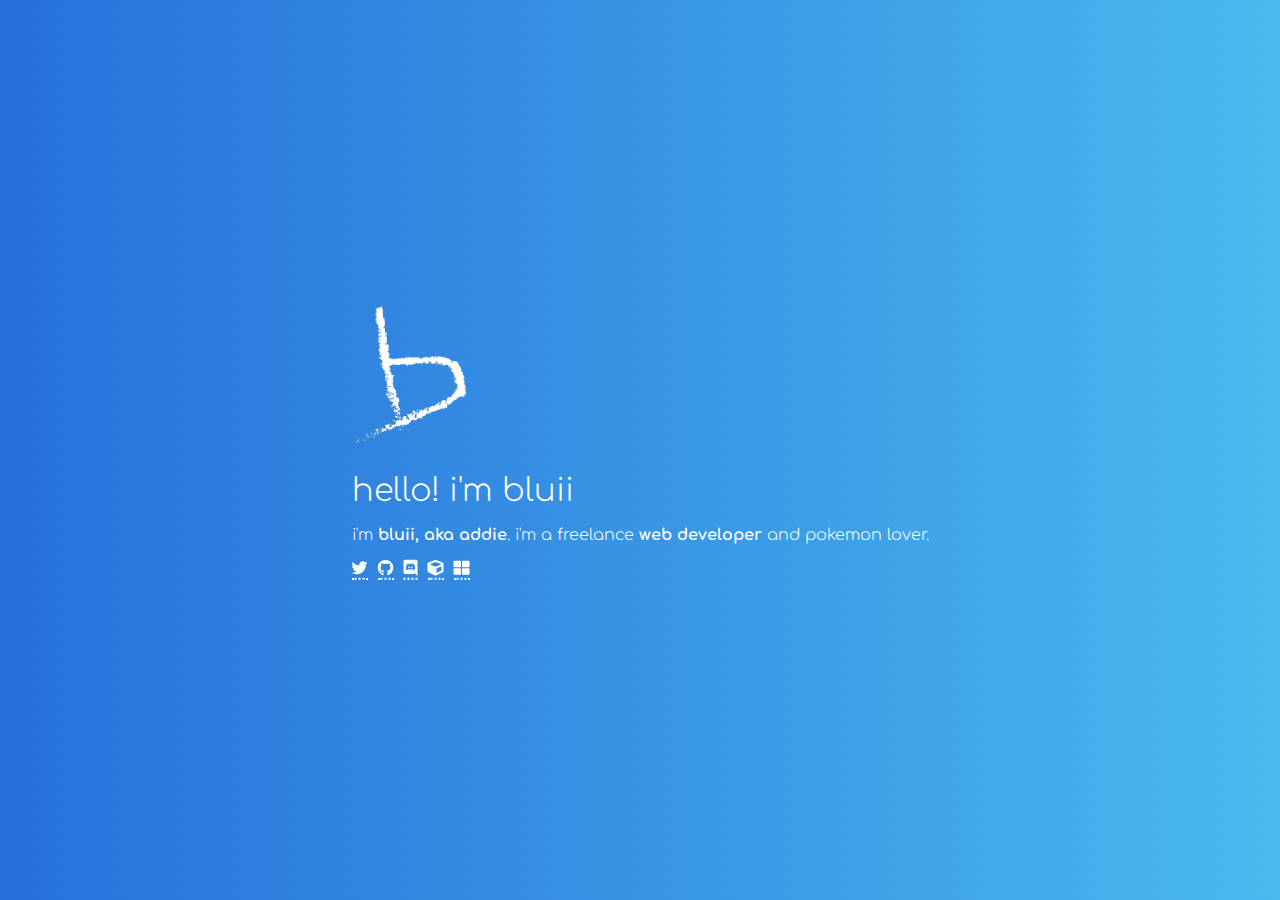
<file: index.html>
<!DOCTYPE html>
<html lang="en">
<head>
    <title>bluii</title>
    <link rel="shortcut icon" href="assets/img/favicon.ico" type="image/x-icon">
    <link rel="icon" href="assets/img/favicon.ico" type="image/x-icon">

    <meta charset="utf-8">
    <meta http-equiv="X-UA-Compatible" content="IE=edge">
    <meta name="viewport" content="width=device-width, initial-scale=1">
    <meta name="keywords" content="bluii,addie,maddison">

    <meta property="og:site_name" content="bluii"/>
    <meta property="og:description" content="bluii's website, portfolio, social links and other content." >
    <meta property="og:type" content="website"/>
    <meta property="og:url" content="https://bluiidev.github.io"/>
    <meta property="og:title" content="bluii"/>
    
    <link href="assets/css/main.css" rel="stylesheet" type="text/css">
    <link href="assets/css/icons.css" rel="stylesheet" type="text/css">
</head>
<body id="homepage">
    <div class="home">
        <div class="image">
            <img src="assets/img/logo-light.png" alt="bluii" width="115" height="142"/>
        </div>
        <h1>hello! i'm bluii</h1><br>
        <p>i'm <b>bluii, aka addie</b>. i'm a freelance <b>web developer</b> and pokemon lover.<br>
            <div class="tooltip"><a href="https://twitter.com/itzbluii"><i class="fab fa-twitter fa-1x"></i></a>
            <span class="tooltip-text">@itzbluii</span></div>&nbsp;
            <div class="tooltip"><a href="https://github.com/bluiidev"><i class="fab fa-github fa-1x"></i></a>
            <span class="tooltip-text">@bluiidev</span></div>&nbsp;
            <div class="tooltip"><a href="https://discord.gg/fAAct2z"><i class="fab fa-discord fa-1x"></i></a>
            <span class="tooltip-text">bluii#7410</span></div>&nbsp;
            <div class="tooltip"><a href="https://www.mc-market.org/members/104417/"><i class="fas fa-cube fa-1x"></i></a>
            <span class="tooltip-text">bluii</span></div>&nbsp;
            <div class="tooltip"><a href="portfolio/"><i class="fas fa-th-large fa-1x"></i></i></a>
            <span class="tooltip-text">portfolio</span></div>&nbsp;
    </p></div>
    <script src="assets/js/icons.js"></script>
</body>
</html>
</file>
<file: assets/css/main.css>
@import url('https://fonts.googleapis.com/css?family=Comfortaa:300,700');

* {
    font-family: 'Comfortaa', cursive;
    font-weight: 300;
}

b {
    font-weight: 700;
}

a {
    text-decoration: none;
    color: #ffffff;
}

#homepage {
    background: linear-gradient(135deg, #276fdb, #49baee);
    color: #ffffff !important;

    display: flex;
    justify-content: center;
    align-items: center;
}

.home {
    position: absolute;
    top: 50%; left: 50%;
    transform: translate(-50%,-50%);
}

.home .img {
    margin-right: 26px;
}

.home h1 {
    margin-bottom: -16px;
}

.home a {
    border-bottom: 2px dotted #ffffff;
    transition: 0.2s linear;
}

.home a:hover {
    color: #383838 !important;
    border-bottom: 2px dotted #383838;
}

.tooltip {
    position: relative;
    display: inline-block;
}

.tooltip .tooltip-text {
    visibility: hidden;
    width: 120px;
    background-color: #383838;
    color: #fff;
    text-align: center;
    padding: 5px 0;
    border-radius: 6px;
    margin-bottom: 6px;

    position: absolute;
    z-index: 1;
    width: 120px;
    bottom: 100%;
    left: 50%; 
    margin-left: -60px;

    opacity: 0;
    transition: opacity 0.3s linear;
}

.tooltip:hover .tooltip-text {
    visibility: visible;
    opacity: 0.9;
}

#otherpage {
    margin: 0; padding: 0;
    left: 0; top: 0;
    width: 100%; height: 100%;
}

#portfolio {padding: 12px 20px;}
#portfolio-desc {margin-top: -12px; max-width: 350px;}
.portfolio-btn {
    transition: 0.1s linear;
    padding: 12px 26px;
    text-decoration: none;
    font-size: 14px;
    background: linear-gradient(135deg, #276fdb, #49baee);
}
.portfolio-btn:active {padding: 16px 32px;}

.nav {
    background: linear-gradient(135deg, #276fdb, #49baee);
    color: #ffffff !important;

    padding: 24px 36px;
}
.nav a {
    transition: 0.2s linear;
    padding: 0px 4px;
    text-decoration: none;
    font-size: 22px;
}
.left {float:left;} .right {float:right;}

.flex {
    display: flex;
    flex-wrap: nowrap;
    justify-content: center;
    align-items: center;
}
.flex>div {
    margin: 0px 24px;
}
</file>
<file: assets/css/icons.css>
/*!
 * Font Awesome Free 5.0.0 by @fontawesome - http://fontawesome.com
 * License - http://fontawesome.com/license (Icons: CC BY 4.0, Fonts: SIL OFL 1.1, Code: MIT License)
 */
svg:not(:root).svg-inline--fa {
  overflow: visible; }

.svg-inline--fa {
  display: inline-block;
  font-size: inherit;
  height: 1em;
  overflow: visible;
  vertical-align: -.125em; }
  .svg-inline--fa.fa-lg {
    vertical-align: -.225em; }
  .svg-inline--fa.fa-w-1 {
    width: 0.0625em; }
  .svg-inline--fa.fa-w-2 {
    width: 0.125em; }
  .svg-inline--fa.fa-w-3 {
    width: 0.1875em; }
  .svg-inline--fa.fa-w-4 {
    width: 0.25em; }
  .svg-inline--fa.fa-w-5 {
    width: 0.3125em; }
  .svg-inline--fa.fa-w-6 {
    width: 0.375em; }
  .svg-inline--fa.fa-w-7 {
    width: 0.4375em; }
  .svg-inline--fa.fa-w-8 {
    width: 0.5em; }
  .svg-inline--fa.fa-w-9 {
    width: 0.5625em; }
  .svg-inline--fa.fa-w-10 {
    width: 0.625em; }
  .svg-inline--fa.fa-w-11 {
    width: 0.6875em; }
  .svg-inline--fa.fa-w-12 {
    width: 0.75em; }
  .svg-inline--fa.fa-w-13 {
    width: 0.8125em; }
  .svg-inline--fa.fa-w-14 {
    width: 0.875em; }
  .svg-inline--fa.fa-w-15 {
    width: 0.9375em; }
  .svg-inline--fa.fa-w-16 {
    width: 1em; }
  .svg-inline--fa.fa-w-17 {
    width: 1.0625em; }
  .svg-inline--fa.fa-w-18 {
    width: 1.125em; }
  .svg-inline--fa.fa-w-19 {
    width: 1.1875em; }
  .svg-inline--fa.fa-w-20 {
    width: 1.25em; }
  .svg-inline--fa.fa-pull-left {
    margin-right: .3em;
    width: auto; }
  .svg-inline--fa.fa-pull-right {
    margin-left: .3em;
    width: auto; }
  .svg-inline--fa.fa-border {
    height: 1.5em; }
  .svg-inline--fa.fa-li {
    width: 2em; }
  .svg-inline--fa.fa-fw {
    width: 1.25em; }

.fa-layers svg.svg-inline--fa {
  bottom: 0;
  left: 0;
  margin: auto;
  position: absolute;
  right: 0;
  top: 0; }

.fa-layers {
  display: inline-block;
  height: 1em;
  position: relative;
  text-align: center;
  vertical-align: -12.5%;
  width: 1em; }
  .fa-layers svg.svg-inline--fa {
    -webkit-transform-origin: center center;
            transform-origin: center center; }

.fa-layers-text, .fa-layers-counter {
  display: inline-block;
  position: absolute;
  text-align: center; }

.fa-layers-text {
  left: 50%;
  top: 50%;
  -webkit-transform: translate(-50%, -50%);
          transform: translate(-50%, -50%);
  -webkit-transform-origin: center center;
          transform-origin: center center; }

.fa-layers-counter {
  background-color: #ff253a;
  border-radius: 1em;
  color: #fff;
  height: 1.5em;
  line-height: 1;
  max-width: 5em;
  min-width: 1.5em;
  overflow: hidden;
  padding: .25em;
  right: 0;
  text-overflow: ellipsis;
  top: 0;
  -webkit-transform: scale(0.25);
          transform: scale(0.25);
  -webkit-transform-origin: top right;
          transform-origin: top right; }

.fa-layers-bottom-right {
  bottom: 0;
  right: 0;
  top: auto;
  -webkit-transform: scale(0.25);
          transform: scale(0.25);
  -webkit-transform-origin: bottom right;
          transform-origin: bottom right; }

.fa-layers-bottom-left {
  bottom: 0;
  left: 0;
  right: auto;
  top: auto;
  -webkit-transform: scale(0.25);
          transform: scale(0.25);
  -webkit-transform-origin: bottom left;
          transform-origin: bottom left; }

.fa-layers-top-right {
  right: 0;
  top: 0;
  -webkit-transform: scale(0.25);
          transform: scale(0.25);
  -webkit-transform-origin: top right;
          transform-origin: top right; }

.fa-layers-top-left {
  left: 0;
  right: auto;
  top: 0;
  -webkit-transform: scale(0.25);
          transform: scale(0.25);
  -webkit-transform-origin: top left;
          transform-origin: top left; }

.fa-lg {
  font-size: 1.33333em;
  line-height: 0.75em;
  vertical-align: -.0667em; }

.fa-xs {
  font-size: .75em; }

.fa-sm {
  font-size: .875em; }

.fa-1x {
  font-size: 1em; }

.fa-2x {
  font-size: 2em; }

.fa-3x {
  font-size: 3em; }

.fa-4x {
  font-size: 4em; }

.fa-5x {
  font-size: 5em; }

.fa-6x {
  font-size: 6em; }

.fa-7x {
  font-size: 7em; }

.fa-8x {
  font-size: 8em; }

.fa-9x {
  font-size: 9em; }

.fa-10x {
  font-size: 10em; }

.fa-fw {
  text-align: center;
  width: 1.25em; }

.fa-ul {
  list-style-type: none;
  margin-left: 2.5em;
  padding-left: 0; }
  .fa-ul > li {
    position: relative; }

.fa-li {
  left: -2em;
  position: absolute;
  text-align: center;
  width: 2em;
  line-height: inherit; }

.fa-border {
  border: solid 0.08em #eee;
  border-radius: .1em;
  padding: .2em .25em .15em; }

.fa-pull-left {
  float: left; }

.fa-pull-right {
  float: right; }

.fa.fa-pull-left,
.fas.fa-pull-left,
.far.fa-pull-left,
.fal.fa-pull-left,
.fab.fa-pull-left {
  margin-right: .3em; }

.fa.fa-pull-right,
.fas.fa-pull-right,
.far.fa-pull-right,
.fal.fa-pull-right,
.fab.fa-pull-right {
  margin-left: .3em; }

.fa-spin {
  -webkit-animation: fa-spin 2s infinite linear;
          animation: fa-spin 2s infinite linear; }

.fa-pulse {
  -webkit-animation: fa-spin 1s infinite steps(8);
          animation: fa-spin 1s infinite steps(8); }

@-webkit-keyframes fa-spin {
  0% {
    -webkit-transform: rotate(0deg);
            transform: rotate(0deg); }
  100% {
    -webkit-transform: rotate(360deg);
            transform: rotate(360deg); } }

@keyframes fa-spin {
  0% {
    -webkit-transform: rotate(0deg);
            transform: rotate(0deg); }
  100% {
    -webkit-transform: rotate(360deg);
            transform: rotate(360deg); } }

.fa-rotate-90 {
  -ms-filter: "progid:DXImageTransform.Microsoft.BasicImage(rotation=1)";
  -webkit-transform: rotate(90deg);
          transform: rotate(90deg); }

.fa-rotate-180 {
  -ms-filter: "progid:DXImageTransform.Microsoft.BasicImage(rotation=2)";
  -webkit-transform: rotate(180deg);
          transform: rotate(180deg); }

.fa-rotate-270 {
  -ms-filter: "progid:DXImageTransform.Microsoft.BasicImage(rotation=3)";
  -webkit-transform: rotate(270deg);
          transform: rotate(270deg); }

.fa-flip-horizontal {
  -ms-filter: "progid:DXImageTransform.Microsoft.BasicImage(rotation=0, mirror=1)";
  -webkit-transform: scale(-1, 1);
          transform: scale(-1, 1); }

.fa-flip-vertical {
  -ms-filter: "progid:DXImageTransform.Microsoft.BasicImage(rotation=2, mirror=1)";
  -webkit-transform: scale(1, -1);
          transform: scale(1, -1); }

.fa-flip-horizontal.fa-flip-vertical {
  -ms-filter: "progid:DXImageTransform.Microsoft.BasicImage(rotation=2, mirror=1)";
  -webkit-transform: scale(-1, -1);
          transform: scale(-1, -1); }

:root .fa-rotate-90,
:root .fa-rotate-180,
:root .fa-rotate-270,
:root .fa-flip-horizontal,
:root .fa-flip-vertical {
  -webkit-filter: none;
          filter: none; }

.fa-stack {
  display: inline-block;
  height: 2em;
  position: relative;
  width: 2em; }

.fa-stack-1x,
.fa-stack-2x {
  bottom: 0;
  left: 0;
  margin: auto;
  position: absolute;
  right: 0;
  top: 0; }

.svg-inline--fa.fa-stack-1x {
  height: 1em;
  width: 1em; }

.svg-inline--fa.fa-stack-2x {
  height: 2em;
  width: 2em; }

.fa-inverse {
  color: #fff; }

.sr-only {
  border: 0;
  clip: rect(0, 0, 0, 0);
  height: 1px;
  margin: -1px;
  overflow: hidden;
  padding: 0;
  position: absolute;
  width: 1px; }

.sr-only-focusable:active, .sr-only-focusable:focus {
  clip: auto;
  height: auto;
  margin: 0;
  overflow: visible;
  position: static;
  width: auto; }
</file>
